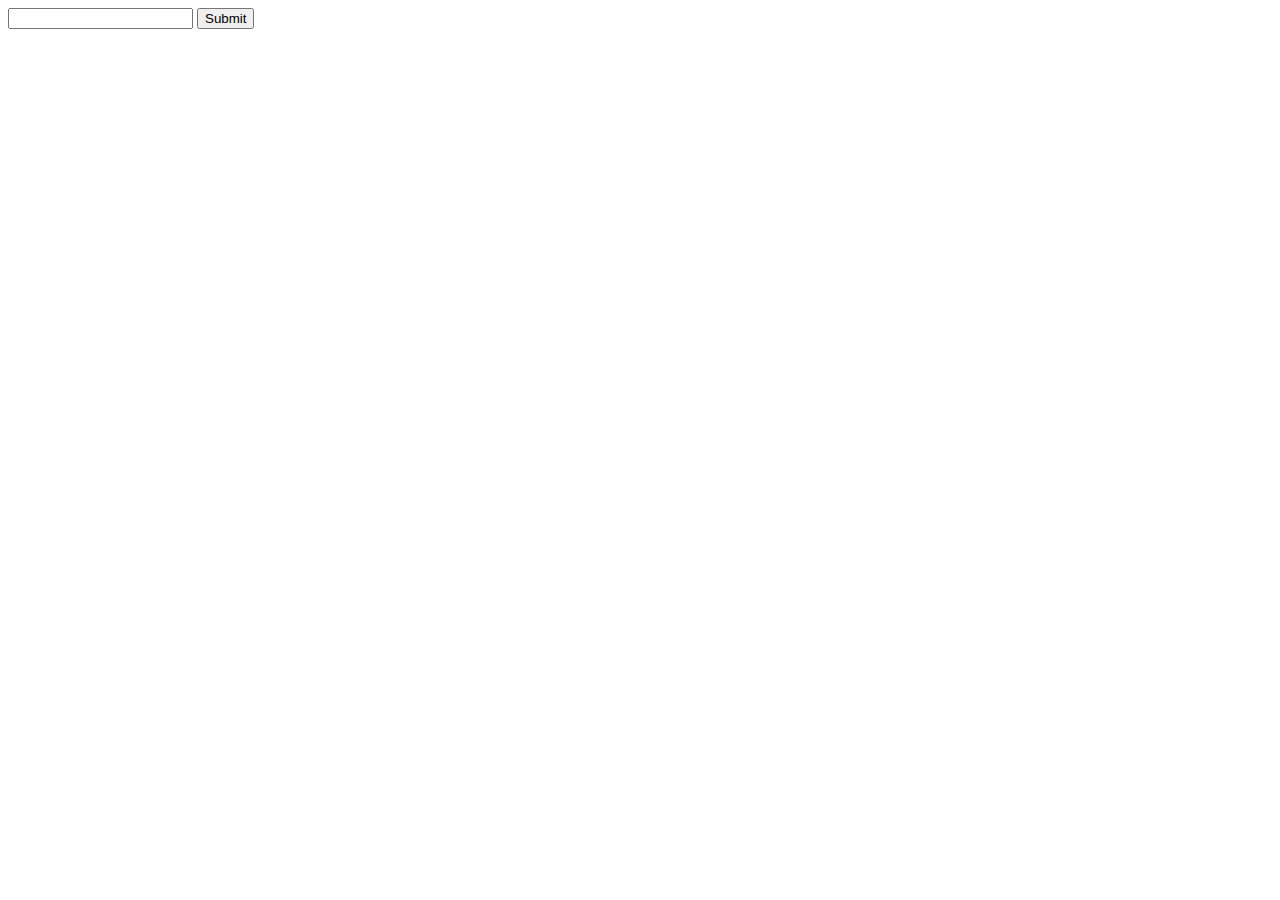
<file: GithubViewer/GithubViewer/index.html>
﻿<!DOCTYPE html>
<html xmlns="http://www.w3.org/1999/xhtml">
<head>
    <title></title>
    <link href="content/css/site.css" rel="stylesheet" />
</head>
<body ng-app="githubViewerApp">
    <div ng-view></div>

    <!--frameworks-->
    <script src="content/js/angular.js"></script>
    <script src="content/js/angular-route.js"></script>

    <!-- source files-->
    <script src="app/app.js"></script>
    <script src="app/githubService.js"></script>
    <script src="app/userSearch/userSearchController.js"></script>
    <script src="app/userDetails/userDetailsController.js"></script>
</body>
</html>
</file>
<file: GithubViewer/GithubViewer/content/css/site.css>
﻿.smallPic {
    max-width: 150px;
}
</file>
